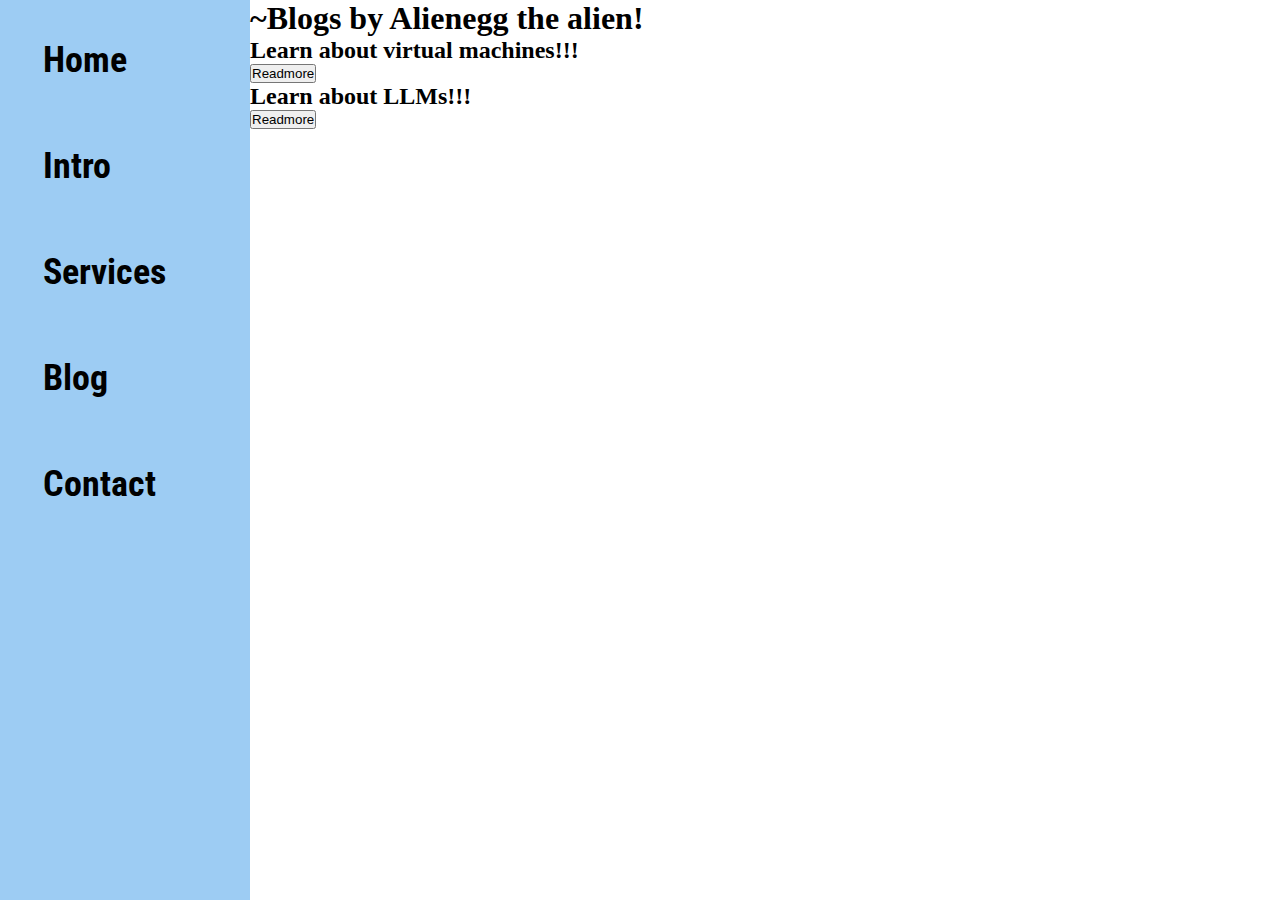
<file: web/Blog.html>
<!DOCTYPE html>
<html lang="en">
  <head>
    <meta charset="UTF-8">
    <meta http-equiv="X-UA-Compatible" content="IE=edge">
    <title>
        Alienegg - Egg developer, Egg eatre, Egg smassher
    </title>
    <link rel="stylesheet" href="style.css">
  </head>
  <body>
    <div class="container">
      <div class="sidebar">
          <nav>
              <ul>
                  <li><a href="/">Home</a></li>
                  <li> <a href="/Intro.html">Intro</a></li>
                  <li><a href="/Services.html">Services</a></li>
                  <li><a href="/Blog.html">Blog</a></li>
                  <li><a href="/contact.html">Contact</a></li>
              </ul>
          </nav>
        </div>
      <div class="main">
        <div class="blogcontainer">
          <h1>~Blogs by Alienegg the alien!</h1>
          <div class="blog-items" >
            <h2 class="heading">Learn about virtual machines!!!</h2>
            <a href="blogs/virtual_machine.html"><button class="btn-sm">Readmore</button></a>
            <h2 class="heading">Learn about LLMs!!!</h2>
            <a href="blogs/LLM.html"><button class="btn-sm">Readmore</button></a>




          </div>
                  
        </div>

      </div>
    </div>
  </body>
</html>
</file>
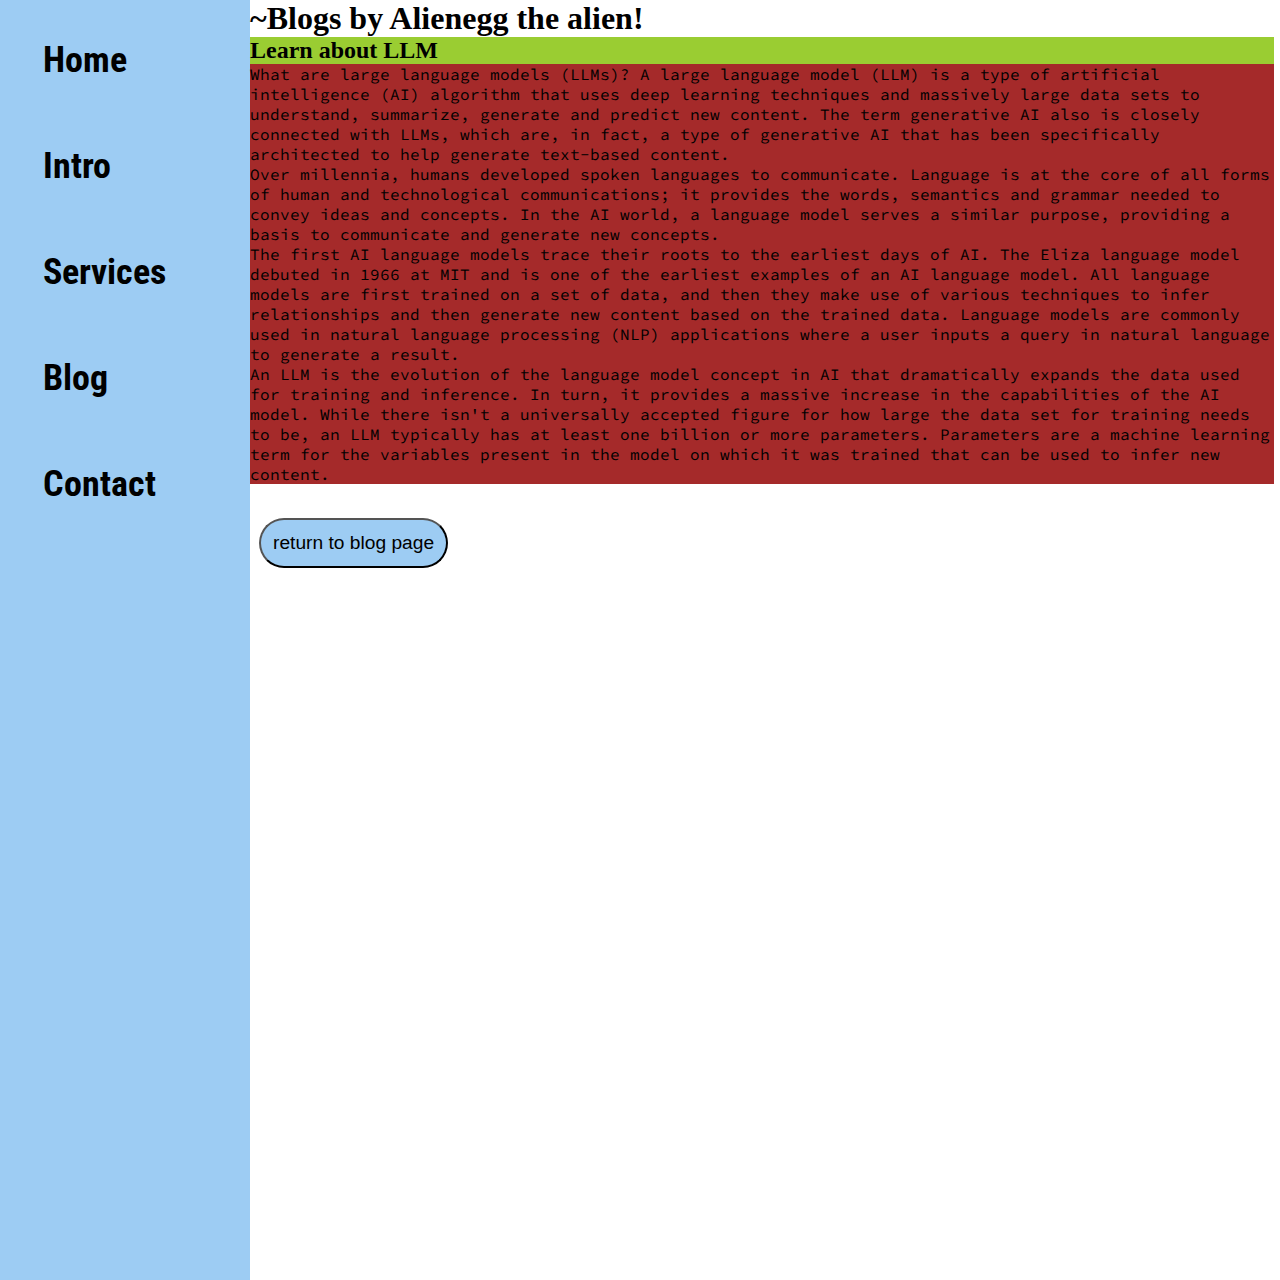
<file: web/blogs/LLM.html>
<!DOCTYPE html>
<html lang="en">
  <head>
    <meta charset="UTF-8">
    <meta http-equiv="X-UA-Compatible" content="IE=edge">
    <title>
        Alienegg - Egg developer, Egg eatre, Egg smassher
    </title>
    <link rel="stylesheet" href="style_blog.css">
  </head>
  <body>
    <div class="container">
      <div class="sidebar">
          <nav>
              <ul>
                  <li><a href="/">Home</a></li>
                  <li> <a href="/Intro.html">Intro</a></li>
                  <li><a href="/Services.html">Services</a></li>
                  <li><a href="/Blog.html">Blog</a></li>
                  <li><a href="/contact.html">Contact</a></li>
              </ul>
          </nav>
        </div>
      <div class="main">
        <div class="blogcontainer">
          <h1>~Blogs by Alienegg the alien!</h1>
          <div class="blog-item" >

<h2 class="heading">Learn about LLM</h2>

<div id="thing2">
<p>
  What are large language models (LLMs)?
A large language model (LLM) is a type of artificial intelligence (AI) algorithm that uses deep 
learning techniques and massively large data sets to understand, summarize, generate and predict new 
content. The term generative AI also is closely connected with LLMs, which are, in fact, a type of 
generative AI that has been specifically architected to help generate text-based content.
</p>
Over millennia, humans developed spoken languages to communicate. Language is at the core of all
 forms of human and technological communications; it provides the words, semantics and grammar needed 
 to convey ideas and concepts. In the AI world, a language model serves a similar purpose, providing 
 a basis to communicate and generate new concepts.
<p>
The first AI language models trace their roots to the earliest days of AI. The Eliza language 
model debuted in 1966 at MIT and is one of the earliest examples of an AI language model. All 
language models are first trained on a set of data, and then they make use of various techniques 
to infer relationships and then generate new content based on the trained data. Language models are 
commonly used in natural language processing (NLP) applications where a user inputs a query in 
natural language to generate a result.
</p>
<p>
An LLM is the evolution of the language model concept in AI that dramatically expands the data 
used for training and inference. In turn, it provides a massive increase in the capabilities of 
the AI model. While there isn't a universally accepted figure for how large the data set for 
training needs to be, an LLM typically has at least one billion or more parameters. Parameters are 
a machine learning term for the variables present in the model on which it was trained that can 
be used to infer new content.
</p>  


</div>
<a href="../Blog.html"><button class="btn-sm">return to blog page</button></a>


          </div>
                  
        </div>

      </div>
    </div>
  </body>
</html>
</file>
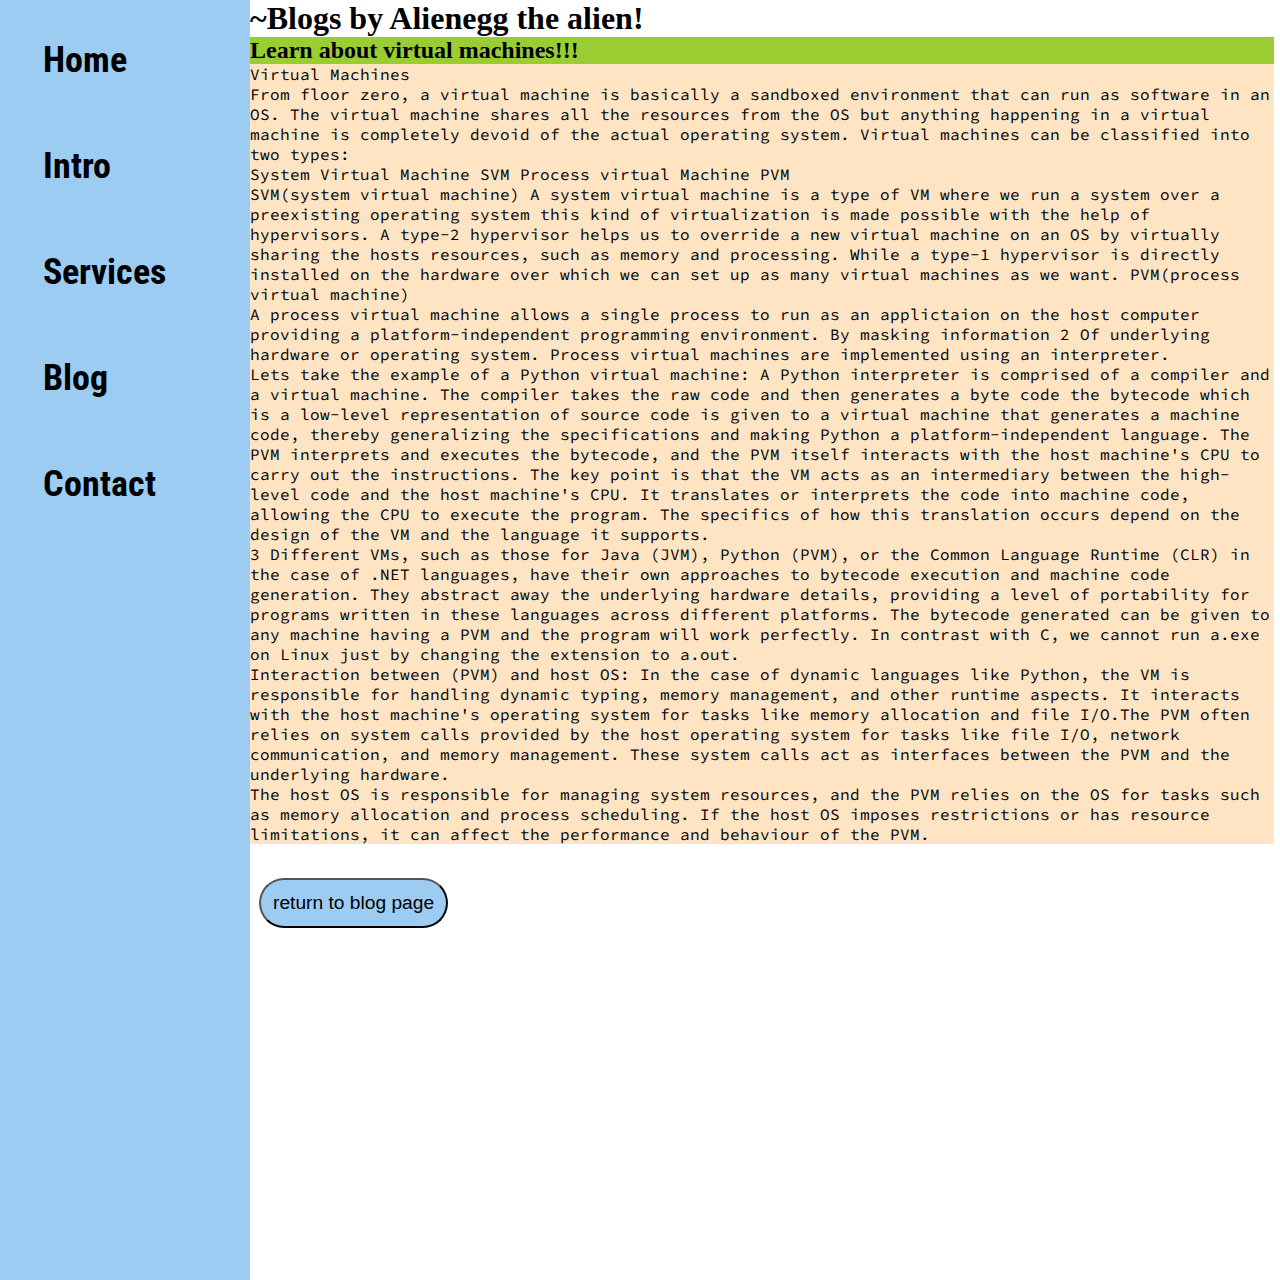
<file: web/blogs/virtual_machine.html>
<!DOCTYPE html>
<html lang="en">
  <head>
    <meta charset="UTF-8">
    <meta http-equiv="X-UA-Compatible" content="IE=edge">
    <title>
        Alienegg - Egg developer, Egg eatre, Egg smassher
    </title>
    <link rel="stylesheet" href="style_blog.css">
  </head>
  <body>
    <div class="container">
      <div class="sidebar">
          <nav>
              <ul>
                  <li><a href="/">Home</a></li>
                  <li> <a href="/Intro.html">Intro</a></li>
                  <li><a href="/Services.html">Services</a></li>
                  <li><a href="/Blog.html">Blog</a></li>
                  <li><a href="/contact.html">Contact</a></li>
              </ul>
          </nav>
        </div>
      <div class="main">
        <div class="blogcontainer">
          <h1>~Blogs by Alienegg the alien!</h1>
          <div class="blog-item" >
            <h2 class="heading">Learn about virtual machines!!!</h2>

            <div id="thing1">

Virtual Machines
<p>
From floor zero, a virtual machine is basically a sandboxed environment that can run as
software in an OS. The virtual machine shares all the resources from the OS but anything
happening in a virtual machine is completely devoid of the actual operating system.
Virtual machines can be classified into two types:</p>
<p>
System Virtual Machine SVM
Process virtual Machine PVM</p>
<p>
SVM(system virtual machine)
A system virtual machine is a type of VM where we run a system over a preexisting
operating system this kind of virtualization is made possible with the help of hypervisors. A
type-2 hypervisor helps us to override a new virtual machine on an OS by virtually sharing the
hosts resources, such as memory and processing. While a type-1 hypervisor is directly installed
on the hardware over which we can set up as many virtual machines as we want.
PVM(process virtual machine)</p>
<p>
A process virtual machine allows a single process to run as an applictaion on the host
computer providing a platform-independent programming environment. By masking information
2
Of underlying hardware or operating system. Process virtual machines are implemented using an
interpreter.</p>
<p>
Lets take the example of a Python virtual machine:
A Python interpreter is comprised of a compiler and a virtual machine. The compiler takes the
raw code and then generates a byte code the bytecode which is a low-level representation of
source code is given to a virtual machine that generates a machine code, thereby generalizing the
specifications and making Python a platform-independent language.
The PVM interprets and executes the bytecode, and the PVM itself interacts with the host
machine's CPU to carry out the instructions. The key point is that the VM acts as an intermediary
between the high-level code and the host machine's CPU. It translates or interprets the code into
machine code, allowing the CPU to execute the program. The specifics of how this translation
occurs depend on the design of the VM and the language it supports.</p>
<p>
3
Different VMs, such as those for Java (JVM), Python (PVM), or the Common Language
Runtime (CLR) in the case of .NET languages, have their own approaches to bytecode execution
and machine code generation. They abstract away the underlying hardware details, providing a
level of portability for programs written in these languages across different platforms.
The bytecode generated can be given to any machine having a PVM and the program will work
perfectly. In contrast with C, we cannot run a.exe on Linux just by changing the extension to
a.out.</p>
<p>
Interaction between (PVM) and host OS:
In the case of dynamic languages like Python, the VM is responsible for handling dynamic
typing, memory management, and other runtime aspects. It interacts with the host machine's
operating system for tasks like memory allocation and file I/O.The PVM often relies on system
calls provided by the host operating system for tasks like file I/O, network communication, and
memory management. These system calls act as interfaces between the PVM and the underlying
hardware.</p>
<p>
The host OS is responsible for managing system resources, and the PVM relies on the OS for
tasks such as memory allocation and process scheduling. If the host OS imposes restrictions or
has resource limitations, it can affect the performance and behaviour of the PVM.
</p>
</div>
<a href="../Blog.html"><button class="btn-sm">return to blog page</button></a>





          </div>
                  
        </div>

      </div>
    </div>
  </body>
</html>
</file>
<file: web/style.css>
@import url('https://fonts.googleapis.com/css2?family=Roboto+Condensed:wght@200&display=swap');
@import url('https://fonts.googleapis.com/css2?family=Roboto+Condensed:wght@200&display=swap');
@import url('https://fonts.googleapis.com/css2?family=Rubik+Doodle+Shadow&display=swap');
@import url('https://fonts.googleapis.com/css2?family=Rubik+Doodle+Shadow&family=Source+Code+Pro:wght@300&display=swap');
*{
    margin: 0;
    padding: 0;
    forced-color-adjust: orange;
}


.sidebar{
    background-color: rgb(157, 204, 243);
    width: 250px;
    font-family: 'Roboto Condensed', sans-serif;
    height: 100vh;

}
.sidebar nav{
    
    padding: 20px;
}
.sidebar nav li{
    padding: 23px;
    list-style: none;
    font-size: 36px;
    padding-block-start: 19px;
    padding-block-end: 45px;    list-style: none;
    font-size: 36px;
}
.sidebar nav li a{
    text-decoration: none;
    color: black;
    font-weight: bold;
}
.sidebar nav li a:hover{
    color: rgba(245, 118, 0, 0.89);
    

}


.main{
    /* background-color: yellow; */
    width:80vw;

}
.container{
   display: flex;
}
.infocontainer{
    /* background-color: rgb(231, 79, 186); */
    height: 45vh;
    width:60vw;
    margin: 127px 41px;
    display: flex;
    justify-content: space-around;
    
}
.eggpic img{

    height: 45vh;
    width: 30vh;
}
.egginfo{
    display: flex;
    justify-content: center;
    flex-direction: column;
}
.hey{
    display: flex;
    font-family: 'Rubik Doodle Shadow';
    font-size: 85px;
    

}
.name{
    font-size: 30px;
    font-weight: bold;
}
.intro{
    font-size: 20px;
    font-family: 'Source Code Pro';

}
.hobbies{
    font-size: 20px;
    font-family: 'Source Code Pro';
}



.buttons button{
    margin: 34px 9px 5px;
    padding: 12px;
    border-radius: 35px;
    color: orange;
    background-color: black;
    font-size: larger;
    cursor: pointer;
}
.buttons button:hover{
    background-color: rgba(245, 118, 0, 0.89);;
    color: black;

}

.contactform{
    font-family: 'Times New Roman', Times, serif;
    padding: 0 34px;
    padding-top: 144px;
    


}

.contactform h1{
    font-family: system-ui, -apple-system, BlinkMacSystemFont, 'Segoe UI', Roboto, Oxygen, Ubuntu, Cantarell, 'Open Sans', 'Helvetica Neue', sans-serif;
    text-align: center;

} 
.contactform form div{
    padding: 18px 0;
    display: flex;
    flex-direction: column;
}
#emailHelp{
    font-size: 8px;
    color: midnightblue;
    margin: 0 5px;

}

.contactform form button{
     margin: 34px 9px 5px;
    padding: 12px;
    border-radius: 35px;
    color: black;
    background-color: rgb(157, 204, 243);
    font-size: larger;
    cursor: pointer;
}
</file>
<file: web/blogs/style_blog.css>
@import url('https://fonts.googleapis.com/css2?family=Roboto+Condensed:wght@200&display=swap');
@import url('https://fonts.googleapis.com/css2?family=Roboto+Condensed:wght@200&display=swap');
@import url('https://fonts.googleapis.com/css2?family=Rubik+Doodle+Shadow&display=swap');
@import url('https://fonts.googleapis.com/css2?family=Rubik+Doodle+Shadow&family=Source+Code+Pro:wght@300&display=swap');
*{
    margin: 0;
    padding: 0;
    forced-color-adjust: orange;
}


.sidebar{
    background-color: rgb(157, 204, 243);
    width: 250px;
    font-family: 'Roboto Condensed', sans-serif;
    height: 100vw;
    

}
.sidebar nav{
    
    padding: 20px;
}
.sidebar nav li{
    padding: 23px;
    list-style: none;
    font-size: 36px;
    padding-block-start: 19px;
    padding-block-end: 45px;    list-style: none;
    font-size: 36px;
}
.sidebar nav li a{
    text-decoration: none;
    color: black;
    font-weight: bold;
}
.sidebar nav li a:hover{
    color: rgba(245, 118, 0, 0.89);
    

}


.main{
    /* background-color: yellow; */
    width:80vw;

}
.container{
   display: flex;
}
.infocontainer{
    /* background-color: rgb(231, 79, 186); */
    height: 45vh;
    width:60vw;
    margin: 127px 41px;
    display: flex;
    justify-content: space-around;
    
}
.eggpic img{

    height: 45vh;
    width: 30vh;
}
.egginfo{
    display: flex;
    justify-content: center;
    flex-direction: column;
}
.hey{
    display: flex;
    font-family: 'Rubik Doodle Shadow';
    font-size: 85px;
    

}
.name{
    font-size: 30px;
    font-weight: bold;
}
.intro{
    font-size: 20px;
    font-family: 'Source Code Pro';

}
.hobbies{
    font-size: 20px;
    font-family: 'Source Code Pro';
}



.buttons button{
    margin: 34px 9px 5px;
    padding: 12px;
    border-radius: 35px;
    color: orange;
    background-color: black;
    font-size: larger;
    cursor: pointer;
}
.buttons button:hover{
    background-color: rgba(245, 118, 0, 0.89);;
    color: black;

}

.contactform{
    font-family: 'Times New Roman', Times, serif;
    padding: 0 34px;
    padding-top: 144px;
    


}

.contactform h1{
    font-family: system-ui, -apple-system, BlinkMacSystemFont, 'Segoe UI', Roboto, Oxygen, Ubuntu, Cantarell, 'Open Sans', 'Helvetica Neue', sans-serif;
    text-align: center;

} 
.contactform form div{
    padding: 18px 0;
    display: flex;
    flex-direction: column;
}
#emailHelp{
    font-size: 8px;
    color: midnightblue;
    margin: 0 5px;

}

.contactform form button{
     margin: 34px 9px 5px;
    padding: 12px;
    border-radius: 35px;
    color: black;
    background-color: rgb(157, 204, 243);
    font-size: larger;
    cursor: pointer;
}
#thing1{
    background-color: bisque;
    font-family: 'Source Code Pro';
    font-size: medium;

}
#thing2{
    background-color: brown;
    font-family: 'Source Code Pro';
    font-size: medium;
}
.heading{
    background-color: yellowgreen;
}
.btn-sm{
    margin: 34px 9px 5px;
    padding: 12px;
    border-radius: 35px;
    color: black;
    background-color: rgb(157, 204, 243);
    font-size: larger;
    cursor: pointer;

}
</file>
